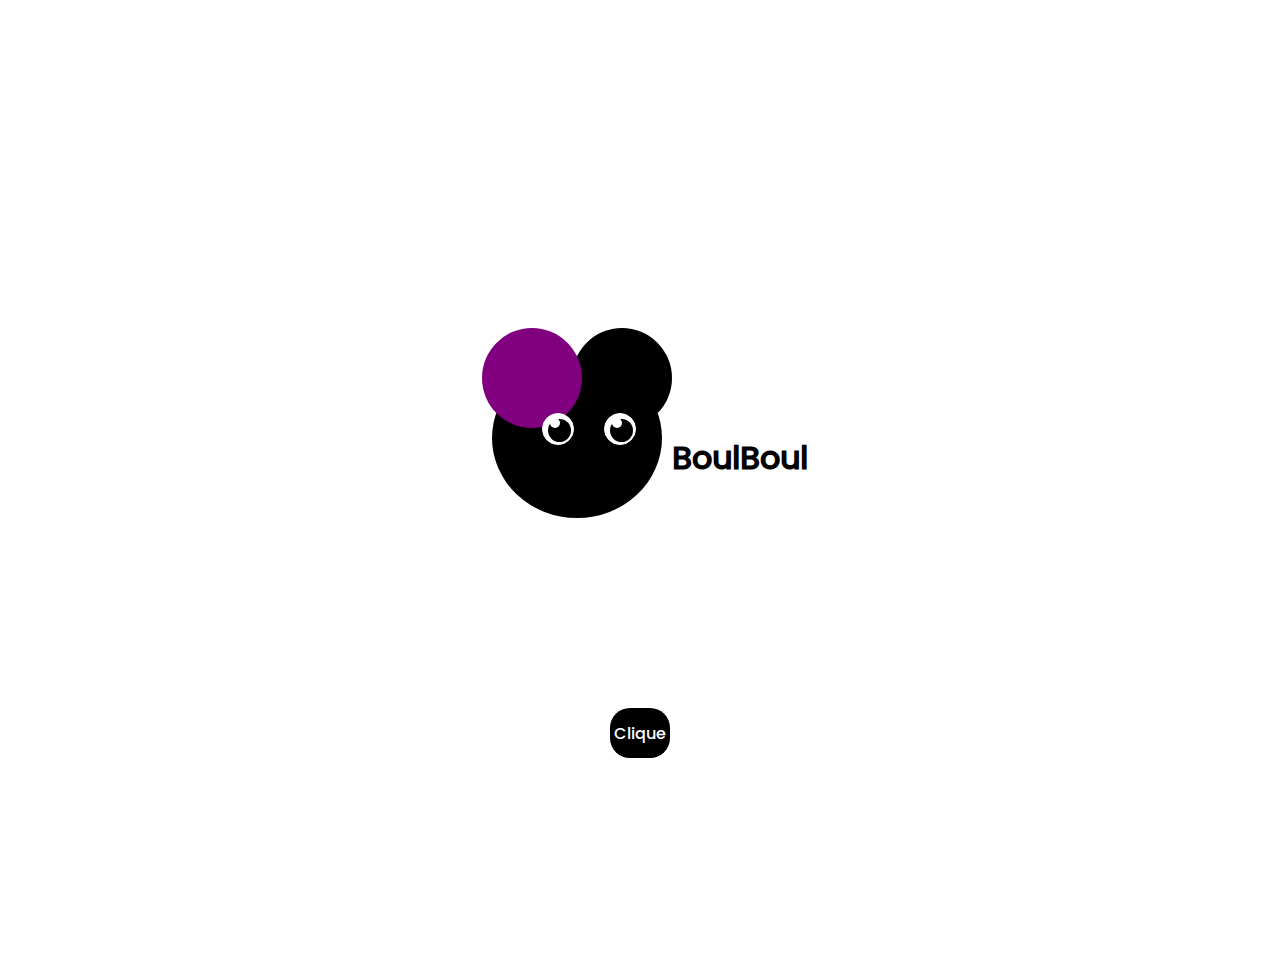
<file: index.html>
<!DOCTYPE html>
<html lang="en">
<head>
    <meta charset="UTF-8">
    <meta name="viewport" content="width=device-width, initial-scale=1.0">
    <link rel="stylesheet" href="color.css">
    
    <title>Color Change</title>
</head>
<body>

    <div class="container">

        <div class="heart">
            <div class="side1">
                   
                <div class="part1" id="part1">

                </div>
        
                <div class="part2" id="part2">
        
                </div>
                
            </div>
    
    
            <div class="part3" id="part3">
                
                <div class="eyes">
                     <div class="ey">
                          <div class="pupille" >
                                <div class="ombre">

                                </div>
                          </div>
                     </div>

                     <div class="ey">

                        <div class="pupille">
                            <div class="ombre">
                                    
                            </div>
                        </div>
                        
                     </div>
                </div>
            </div>

    
        </div>

        <h1> BoulBoul</h1>
    </div>

    <div class="changecolor" id="changecolor" onclick="change()" style="cursor: pointer;">
        <div class="t">
            Clique
        </div>
    </div>

    
    <script>

     var p1 = document.getElementById('part1');
     var p2 = document.getElementById('part2');
     var p3 = document.getElementById('part3');

    function getRandomColor() 
   {

    var red = Math.floor(Math.random() * 256);
    var green = Math.floor(Math.random() * 256);
    var blue = Math.floor(Math.random() * 256);

    
    var color = `rgb(${red}, ${green}, ${blue})`;

    return color;

   }

   function change()
   {
    
    var randomcolor1 = getRandomColor();
    var randomcolor2 = getRandomColor();

    p1.style.backgroundColor = randomcolor2;
    p2.style.backgroundColor = randomcolor1;
    p3.style.backgroundColor = randomcolor1;
    pplle.style.backgroundColor = randomcolor1;
    
    

   }



    </script>
    
</body>
</html>
</file>
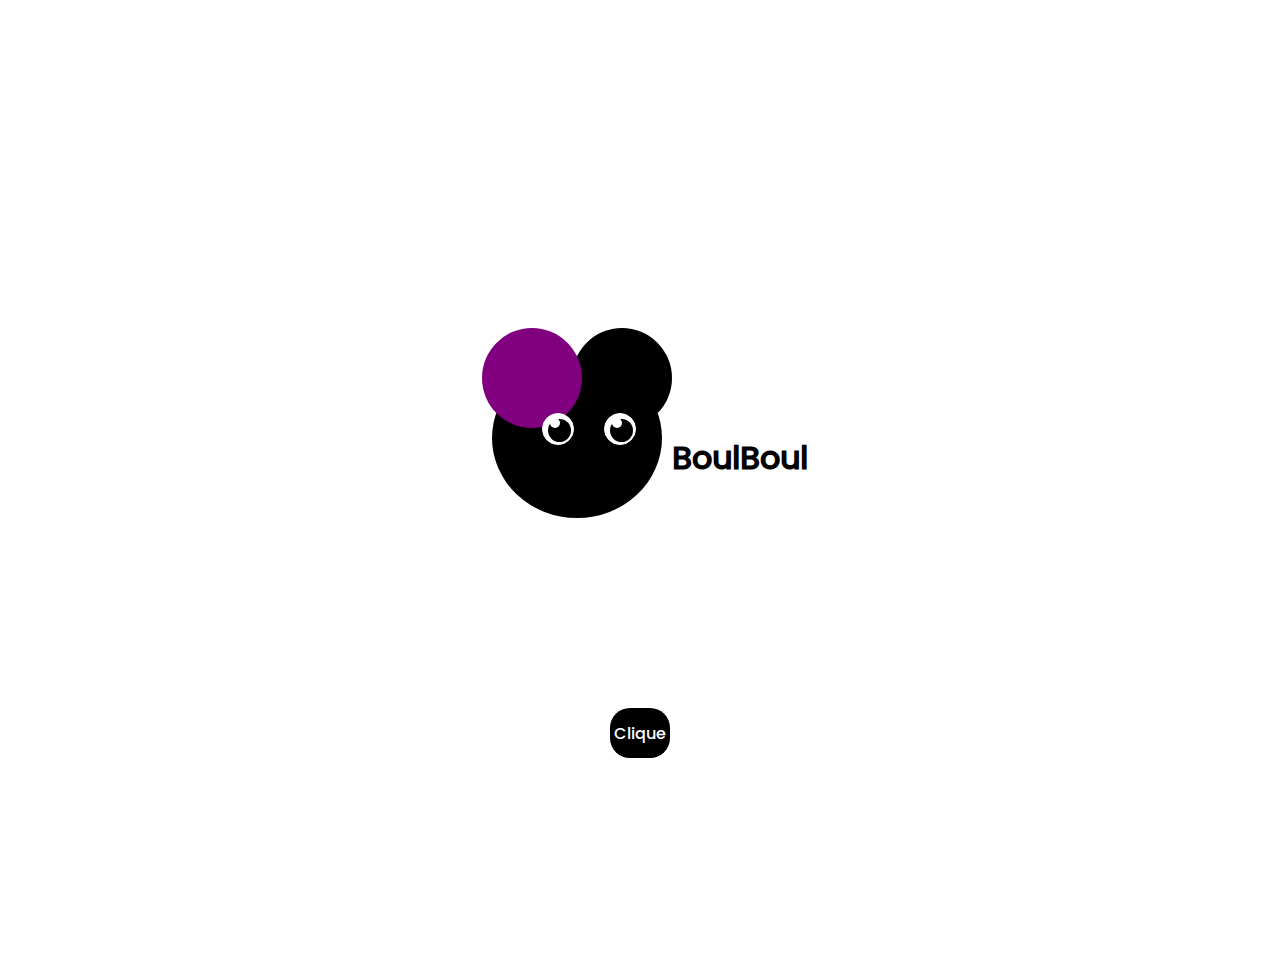
<file: color.html>
<!DOCTYPE html>
<html lang="en">
<head>
    <meta charset="UTF-8">
    <meta name="viewport" content="width=device-width, initial-scale=1.0">
    <link rel="stylesheet" href="color.css">
    
    <title>Color Change</title>
</head>
<body>

    <div class="container">

        <div class="heart">
            <div class="side1">
                   
                <div class="part1" id="part1">

                </div>
        
                <div class="part2" id="part2">
        
                </div>
                
            </div>
    
    
            <div class="part3" id="part3">
                
                <div class="eyes">
                     <div class="ey">
                          <div class="pupille" >
                                <div class="ombre">

                                </div>
                          </div>
                     </div>

                     <div class="ey">

                        <div class="pupille">
                            <div class="ombre">
                                    
                            </div>
                        </div>
                        
                     </div>
                </div>
            </div>

    
        </div>

        <h1> BoulBoul</h1>
    </div>

    <div class="changecolor" id="changecolor" onclick="change()" style="cursor: pointer;">
        <div class="t">
            Clique
        </div>
    </div>

    
    <script>

     var p1 = document.getElementById('part1');
     var p2 = document.getElementById('part2');
     var p3 = document.getElementById('part3');

    function getRandomColor() 
   {

    var red = Math.floor(Math.random() * 256);
    var green = Math.floor(Math.random() * 256);
    var blue = Math.floor(Math.random() * 256);

    
    var color = `rgb(${red}, ${green}, ${blue})`;

    return color;

   }

   function change()
   {
    
    var randomcolor1 = getRandomColor();
    var randomcolor2 = getRandomColor();

    p1.style.backgroundColor = randomcolor2;
    p2.style.backgroundColor = randomcolor1;
    p3.style.backgroundColor = randomcolor1;
    pplle.style.backgroundColor = randomcolor1;
    
    

   }



    </script>
    
</body>
</html>
</file>
<file: color.css>
@font-face {
    font-family: 'Pop';
    src: url('Poppins-Medium.ttf');
}
.container
{
    display: flex;
    height: 100vh;
    width: 100%;
    justify-content: center;
    align-items: center;
}

.side1 
{
    display: flex;
}

.part1 
{
    position: relative;
    height: 100px;
    width: 100px;
    border-radius: 50%;
    background-color: purple;
    right: -10px;
    z-index: 2;
}

.part2
{
    height: 100px;
    width: 100px;
    border-radius: 50%;
    background-color: black;
}

.part3
{
    position: relative;
    height: 160px;
    width: 170px;
    border-radius: 50%;
    background-color: black;
    top: -70px;
    right: -20px;
}

.eyes 
{
    position: relative;
    display: flex;
    z-index: 2;
    right: -50px;
    bottom: -55px;
    
}

.ey
{
    height: 30px;
    width: 30px;
    border-radius: 50%;
    background-color: white;
    border: 1px solid white;
    z-index: 2;
    margin-right: 30px;
}

.pupille 
{
    position: relative;
    height: 23px;
    width: 23px;
    border-radius: 50%;
    background-color: black;
    bottom: -5px;
    right: -5px;
}

.ombre 
{
    position: relative;
    height: 10px;
    width: 10px;
    border-radius: 50%;
    background-color: white;
    bottom: 1px;
    right: -2px;
}


.changecolor
{
    display: flex;
    justify-content:center ;
    align-items:center ;
    width: 100%;
    font-family: 'Pop';
}
.t
{
    position: relative;
    top: -200px;
    background-color: black;
    color: white;
    height: 50px;
    width: 60px;
    border-radius: 20px;
    align-items: center;
    justify-content:center ;
    display: flex;
    font-family: 'Pop';
}

h1
{
    font-family: 'Pop';
}
</file>
